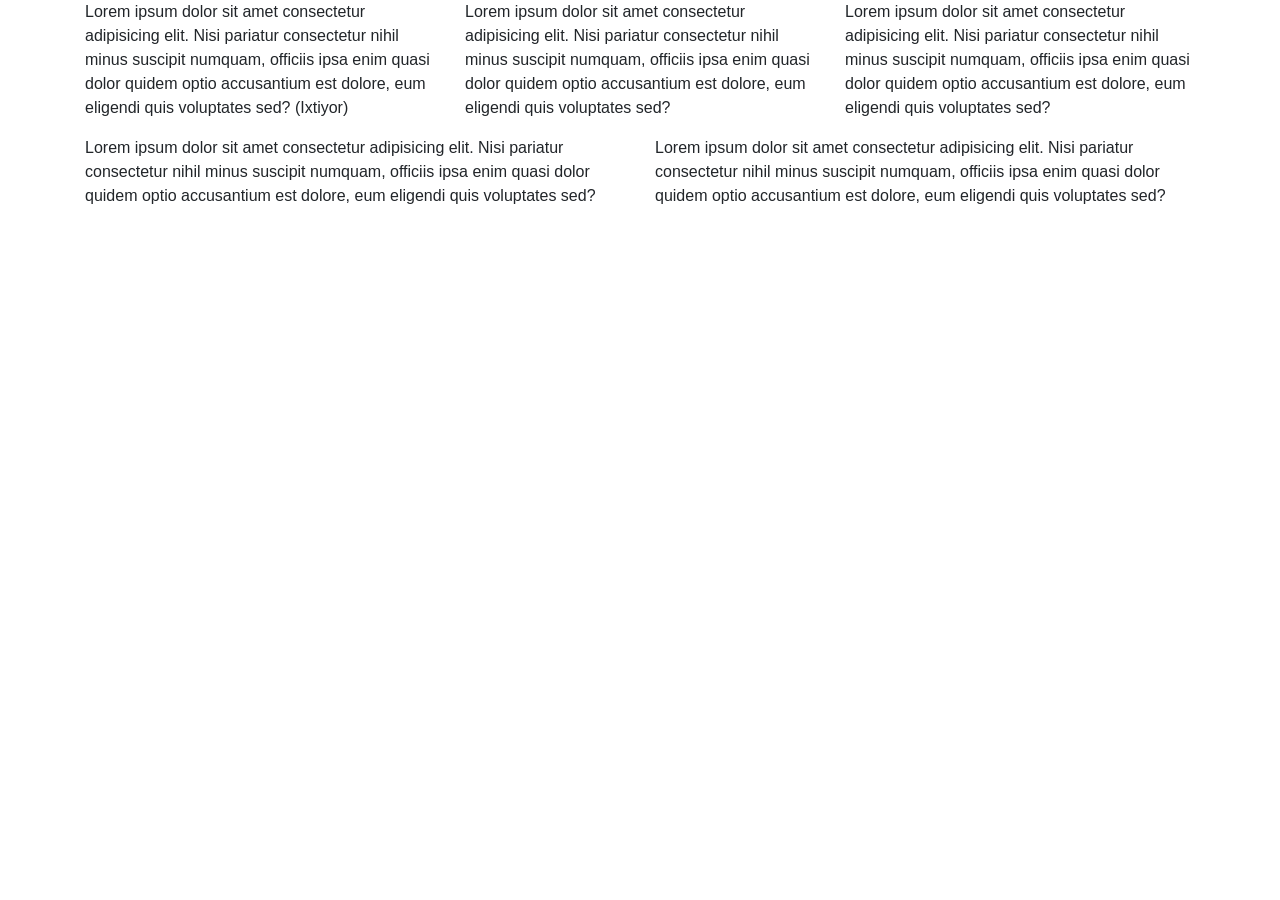
<file: index.html>
<!DOCTYPE html>
<html lang="en">
<head>
    <meta charset="UTF-8">
    <meta name="viewport" content="width=device-width, initial-scale=1.0">
    <title>Document</title>
    <link rel="stylesheet" href="css/bootstrap.css">
    <link rel="stylesheet" href="css/main.css">
</head>
<body>
    
<div class="container">
    <div class="row">
        <div class="col">
            <p>
                Lorem ipsum dolor sit amet consectetur adipisicing elit. 
                Nisi pariatur consectetur nihil minus suscipit numquam, 
                officiis ipsa enim quasi dolor quidem optio accusantium 
                est dolore, eum eligendi quis voluptates sed? (Ixtiyor)
            </p>
        </div>
        <div class="col">
            <p>
                Lorem ipsum dolor sit amet consectetur adipisicing elit. 
                Nisi pariatur consectetur nihil minus suscipit numquam, 
                officiis ipsa enim quasi dolor quidem optio accusantium 
                est dolore, eum eligendi quis voluptates sed?
            </p>
        </div>
        <div class="col">
            <p>
                Lorem ipsum dolor sit amet consectetur adipisicing elit. 
                Nisi pariatur consectetur nihil minus suscipit numquam, 
                officiis ipsa enim quasi dolor quidem optio accusantium 
                est dolore, eum eligendi quis voluptates sed?
            </p>
        </div>
    </div>
    <div class="row">
        <div class="col">
            <p>
                Lorem ipsum dolor sit amet consectetur adipisicing elit. 
                Nisi pariatur consectetur nihil minus suscipit numquam, 
                officiis ipsa enim quasi dolor quidem optio accusantium 
                est dolore, eum eligendi quis voluptates sed?
            </p>
        </div>
        <div class="col">
            <p>
                Lorem ipsum dolor sit amet consectetur adipisicing elit. 
                Nisi pariatur consectetur nihil minus suscipit numquam, 
                officiis ipsa enim quasi dolor quidem optio accusantium 
                est dolore, eum eligendi quis voluptates sed?
            </p>
        </div>
    </div>
</div>


<script src="js/jQuery.min.js"></script>
<script src="js/src/popover.js"></script>
<script src="js/bootstrap.js"></script>
</body>
</html>
</file>
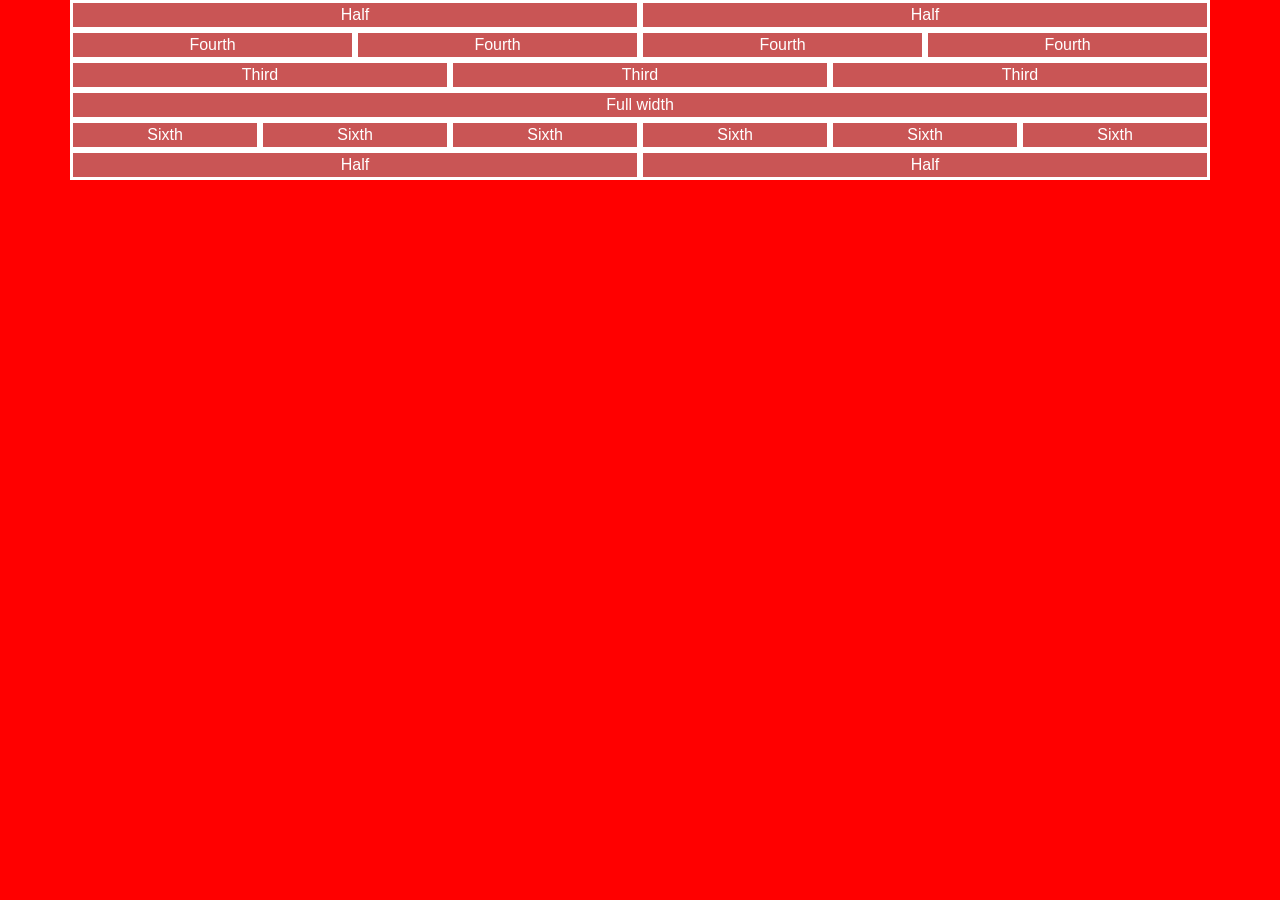
<file: index2.html>
<!DOCTYPE html>
<html lang="en">
<head>
    <meta charset="UTF-8">
    <meta name="viewport" content="width=device-width, initial-scale=1.0">
    <title>Document</title>
    <link rel="stylesheet" href="css/bootstrap.css">
    <link rel="stylesheet" href="css/main2.css">
</head>
<body>
    
<div class="container">
    <div class="row">
        <div class="col-md-6 b1">Half</div>
        <div class="col-md-6 b1">Half</div>
    </div>
    <div class="row">
        <div class="col-md-3 b1">Fourth</div>
        <div class="col-md-3 b1">Fourth</div>
        <div class="col-md-3 b1">Fourth</div>
        <div class="col-md-3 b1">Fourth</div>
    </div>
    <div class="row">
        <div class="col-md-4 b1">Third</div>
        <div class="col-md-4 b1">Third</div>
        <div class="col-md-4 b1">Third</div>
    </div>
    <div class="row">
        <div class="col-md-12 b1">Full width</div>
    </div>
    <div class="row">
        <div class="col-md-2 b1">Sixth</div>
        <div class="col-md-2 b1">Sixth</div>
        <div class="col-md-2 b1">Sixth</div>
        <div class="col-md-2 b1">Sixth</div>
        <div class="col-md-2 b1">Sixth</div>
        <div class="col-md-2 b1">Sixth</div>
    </div>
    <div class="row">
        <div class="col-md-6 b1">Half</div>
        <div class="col-md-6 b1">Half</div>
    </div>
</div>

</body>
</html>
</file>
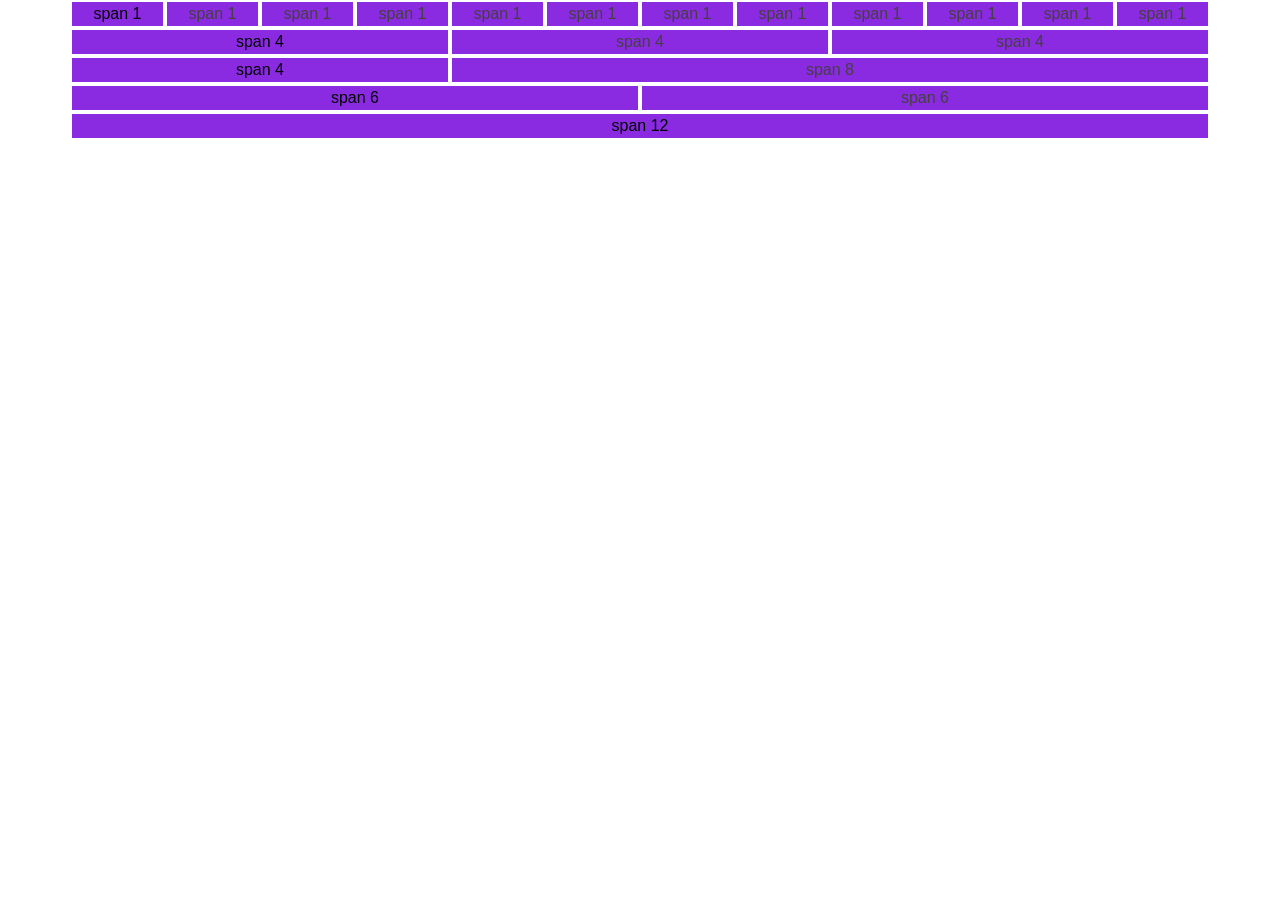
<file: index3.html>
<!DOCTYPE html>
<html lang="en">
<head>
    <meta charset="UTF-8">
    <meta name="viewport" content="width=device-width, initial-scale=1.0">
    <title>Document</title>
    <link rel="stylesheet" href="css/bootstrap.css">
    <link rel="stylesheet" href="css/main3.css">
</head>
<body>
    
<div class="container">
    <div class="row">
        <div class="col-md-1 a1">span 1</div>
        <div class="col-md-1 b1">span 1</div>
        <div class="col-md-1 b1">span 1</div>
        <div class="col-md-1 b1">span 1</div>
        <div class="col-md-1 b1">span 1</div>
        <div class="col-md-1 b1">span 1</div>
        <div class="col-md-1 b1">span 1</div>
        <div class="col-md-1 b1">span 1</div>
        <div class="col-md-1 b1">span 1</div>
        <div class="col-md-1 b1">span 1</div>
        <div class="col-md-1 b1">span 1</div>
        <div class="col-md-1 b1">span 1</div>
    </div>
    <div class="row">
        <div class="col-md-4 a1">span 4</div>
        <div class="col-md-4 b1">span 4</div>
        <div class="col-md-4 b1">span 4</div>
    </div>
    <div class="row">
        <div class="col-md-4 a1">span 4</div>
        <div class="col-md-8 b1">span 8</div>
    </div>
    <div class="row">
        <div class="col-md-6 a1">span 6</div>
        <div class="col-md-6 b1">span 6</div>
    </div>
    <div class="row">
        <div class="col-md-12 a1">span 12</div>
    </div>
</div>

</body>
</html>
</file>
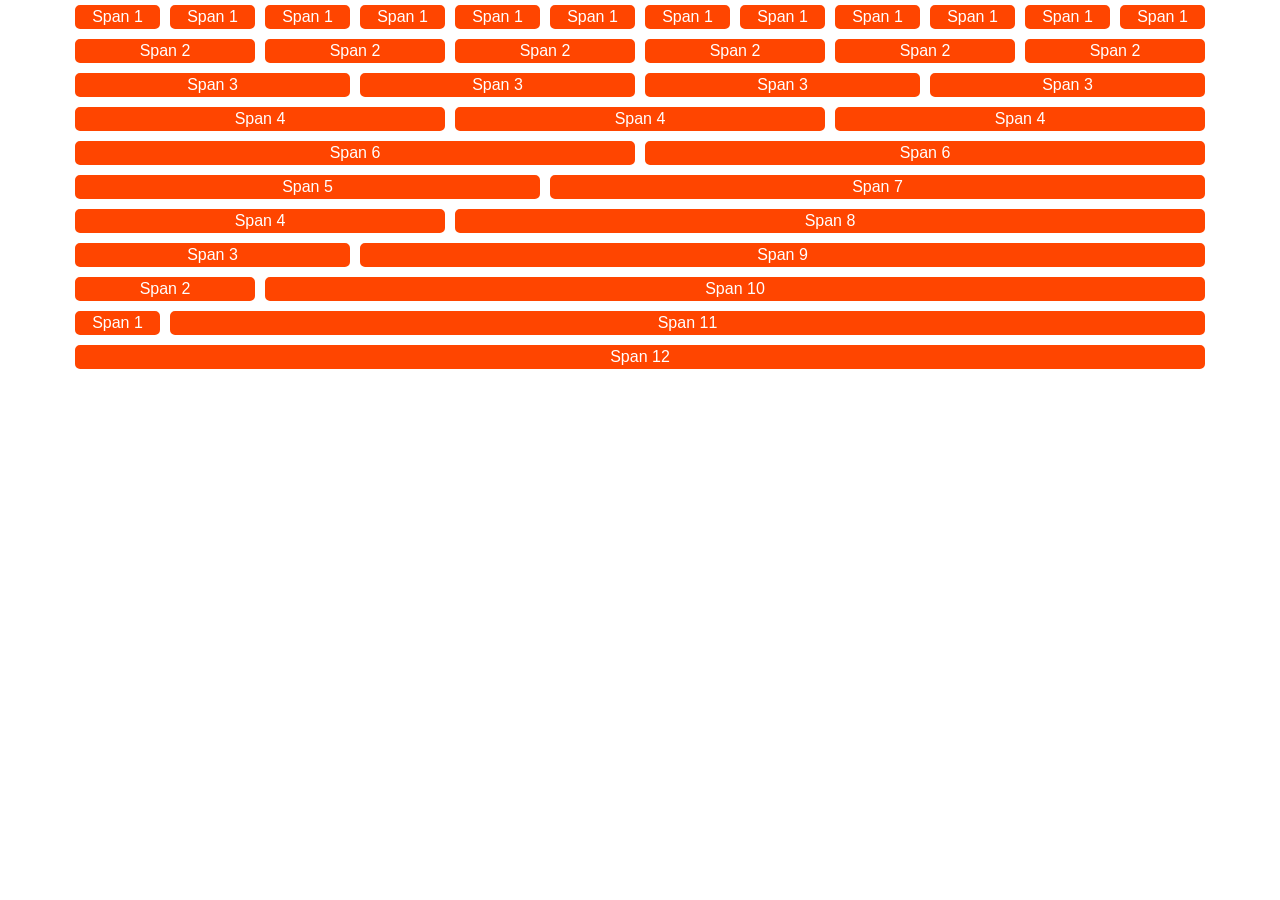
<file: index4.html>
<!DOCTYPE html>
<html lang="en">
<head>
    <meta charset="UTF-8">
    <meta name="viewport" content="width=device-width, initial-scale=1.0">
    <title>Document</title>
    <link rel="stylesheet" href="css/bootstrap.css">
    <link rel="stylesheet" href="css/main4.css">
</head>
<body>
    
<div class="container">
    <div class="row">
        <div class="col-md-1 b1">Span 1</div>
        <div class="col-md-1 b1">Span 1</div>
        <div class="col-md-1 b1">Span 1</div>
        <div class="col-md-1 b1">Span 1</div>
        <div class="col-md-1 b1">Span 1</div>
        <div class="col-md-1 b1">Span 1</div>
        <div class="col-md-1 b1">Span 1</div>
        <div class="col-md-1 b1">Span 1</div>
        <div class="col-md-1 b1">Span 1</div>
        <div class="col-md-1 b1">Span 1</div>
        <div class="col-md-1 b1">Span 1</div>
        <div class="col-md-1 b1">Span 1</div>
    </div>
    <div class="row">
        <div class="col-md-2 b1">Span 2</div>
        <div class="col-md-2 b1">Span 2</div>
        <div class="col-md-2 b1">Span 2</div>
        <div class="col-md-2 b1">Span 2</div>
        <div class="col-md-2 b1">Span 2</div>
        <div class="col-md-2 b1">Span 2</div>
    </div>
    <div class="row">
        <div class="col-md-3 b1">Span 3</div>
        <div class="col-md-3 b1">Span 3</div>
        <div class="col-md-3 b1">Span 3</div>
        <div class="col-md-3 b1">Span 3</div>
    </div>
    <div class="row">
        <div class="col-md-4 b1">Span 4</div>
        <div class="col-md-4 b1">Span 4</div>
        <div class="col-md-4 b1">Span 4</div>
    </div>
    <div class="row">
        <div class="col-md-6 b1">Span 6</div>
        <div class="col-md-6 b1">Span 6</div>
    </div>
    <div class="row">
        <div class="col-md-5 b1">Span 5</div>
        <div class="col-md-7 b1">Span 7</div>
    </div>
    <div class="row">
        <div class="col-md-4 b1">Span 4</div>
        <div class="col-md-8 b1">Span 8</div>
    </div>
    <div class="row">
        <div class="col-md-3 b1">Span 3</div>
        <div class="col-md-9 b1">Span 9</div>
    </div>
    <div class="row">
        <div class="col-md-2 b1">Span 2</div>
        <div class="col-md-10 b1">Span 10</div>
    </div>
    <div class="row">
        <div class="col-md-1 b1">Span 1</div>
        <div class="col-md-11 b1">Span 11</div>
    </div>
    <div class="row">
        <div class="col-md-12 b1">Span 12</div>
    </div>
</div>

</body>
</html>
</file>
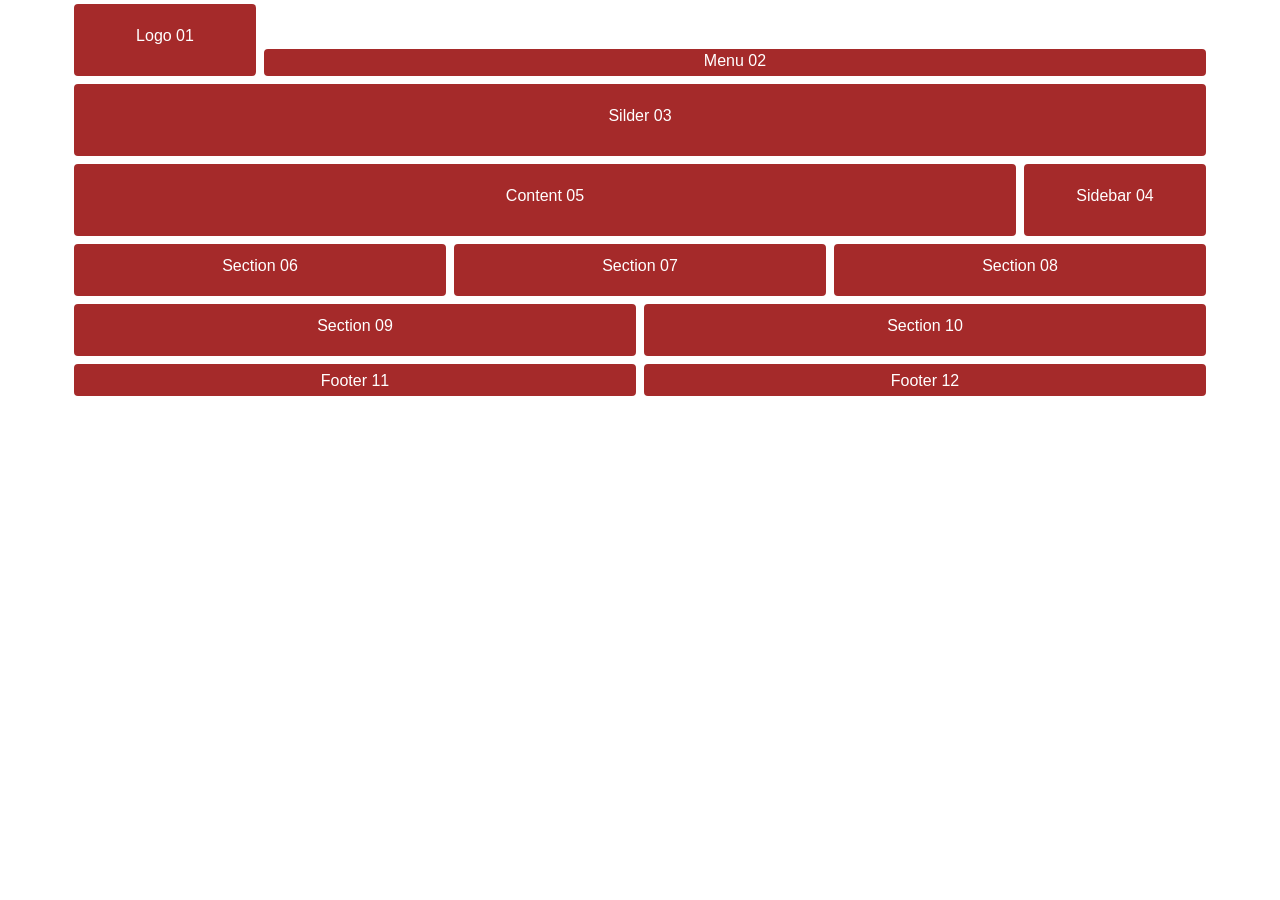
<file: index5.html>
<!DOCTYPE html>
<html lang="en">
<head>
    <meta charset="UTF-8">
    <meta name="viewport" content="width=device-width, initial-scale=1.0">
    <title>Document</title>
    <link rel="stylesheet" href="css/bootstrap.css">
    <link rel="stylesheet" href="css/main5.css">
</head>
<body>
    
<div class="container">
    <div class="row">
        <div class="col-md-2 a1">Logo 01</div>
        <div class="col-md-10 a2">Menu 02</div>
    </div>
    <div class="row">
        <div class="col-md-12 a3">Silder 03</div>
    </div>
    <div class="row">
        <div class="col-md-10 a4">Content 05</div>
        <div class="col-md-2 a1">Sidebar 04</div>
    </div>
    <div class="row">
        <div class="col-md-4 b1">Section 06</div>
        <div class="col-md-4 b1">Section 07</div>
        <div class="col-md-4 b1">Section 08</div>
    </div>
    <div class="row">
        <div class="col-md-6 b1">Section 09</div>
        <div class="col-md-6 b1">Section 10</div>
    </div>
    <div class="row">
        <div class="col-md-6 a5">Footer 11</div>
        <div class="col-md-6 a5">Footer 12</div>
    </div>
</div>

</body>
</html>
</file>
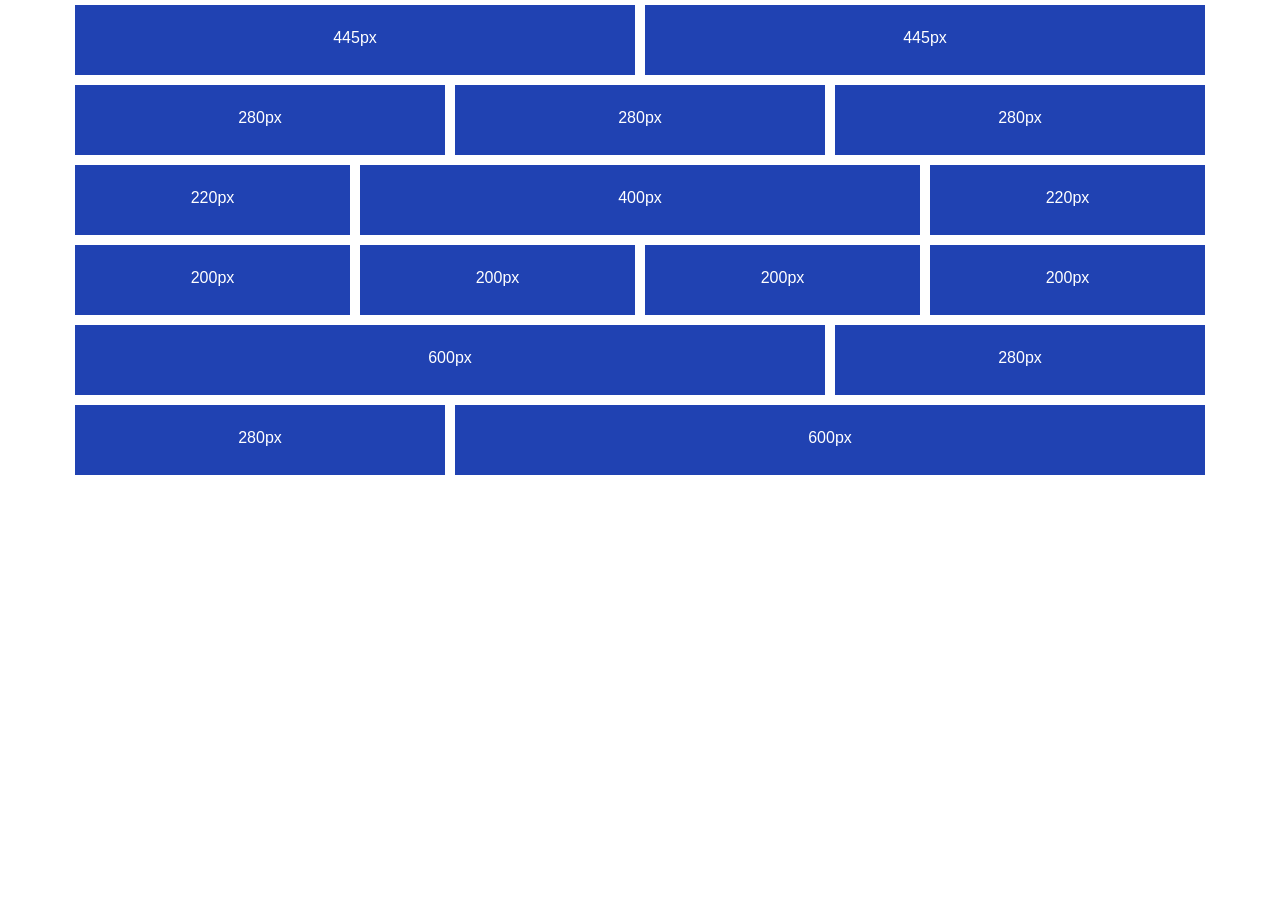
<file: index6.html>
<!DOCTYPE html>
<html lang="en">
<head>
    <meta charset="UTF-8">
    <meta name="viewport" content="width=device-width, initial-scale=1.0">
    <title>Document</title>
    <link rel="stylesheet" href="css/bootstrap.css">
    <link rel="stylesheet" href="css/main6.css">
</head>
<body>
    
<div class="container">
    <div class="row">
        <div class="col-md-6 b1">445px</div>
        <div class="col-md-6 b1">445px</div>
    </div>
    <div class="row">
        <div class="col-md-4 b1">280px</div>
        <div class="col-md-4 b1">280px</div>
        <div class="col-md-4 b1">280px</div>
    </div>
    <div class="row">
        <div class="col-md-3 b1">220px</div>
        <div class="col-md-6 b1">400px</div>
        <div class="col-md-3 b1">220px</div>
    </div>
    <div class="row">
        <div class="col-md-3 b1">200px</div>
        <div class="col-md-3 b1">200px</div>
        <div class="col-md-3 b1">200px</div>
        <div class="col-md-3 b1">200px</div>
    </div>
    <div class="row">
        <div class="col-md-8 b1">600px</div>
        <div class="col-md-4 b1">280px</div>
    </div>
    <div class="row">
        <div class="col-md-4 b1">280px</div>
        <div class="col-md-8 b1">600px</div>
    </div>
</div>

</body>
</html>
</file>
<file: css/main.css>
.matn{
    color: red !important;
}
</file>
<file: css/main2.css>
body{
    background-color: red;
}
.b1{
    background-color: rgb(201, 85, 85);
    border: 3px solid white !important;
    color: white;
    text-align: center;
}
</file>
<file: css/main3.css>
.a1{
    background-color: blueviolet;
    border: 2px solid white;
    color: black;
    text-align: center;
}
.b1{
    background-color: blueviolet;
    border: 2px solid white;
    color: rgb(68, 64, 64);
    text-align: center;
}
</file>
<file: css/main4.css>
.b1{
    background-color: orangered;
    color: white;
    border: 5px solid white;
    border-radius: 10px;
    text-align: center;
}
</file>
<file: css/main5.css>
.a1{
    height: 80px;
    background-color: brown;
    color: white;
    border: 4px solid white;
    border-radius: 8px;
    text-align: center;
    padding: 20px;
}
.a2{
    height: 35px;
    background-color: brown;
    color: white;
    border: 4px solid white;
    border-radius: 8px;
    text-align: center;
    margin-top: 45px;
}
.a3{
    height: 80px;
    background-color: brown;
    color: white;
    border: 4px solid white;
    border-radius: 8px;
    text-align: center;
    padding: 20px;
}
.a4{
    height: 80px;
    background-color: brown;
    color: white;
    border: 4px solid white;
    border-radius: 8px;
    text-align: center;
    padding: 20px;
}
.b1{
    height: 60px;
    background-color: brown;
    color: white;
    border: 4px solid white;
    border-radius: 8px;
    text-align: center;
    padding: 10px;
}
.a5{
    height: 40px;
    background-color: brown;
    color: white;
    border: 4px solid white;
    border-radius: 8px;
    text-align: center;
    padding: 5px;
}
</file>
<file: css/main6.css>
.b1{
    height: 80px;
    background-color: rgb(32, 66, 178);
    color: white;
    border: 5px solid white;
    text-align: center;
    line-height: 65px;
}
</file>
